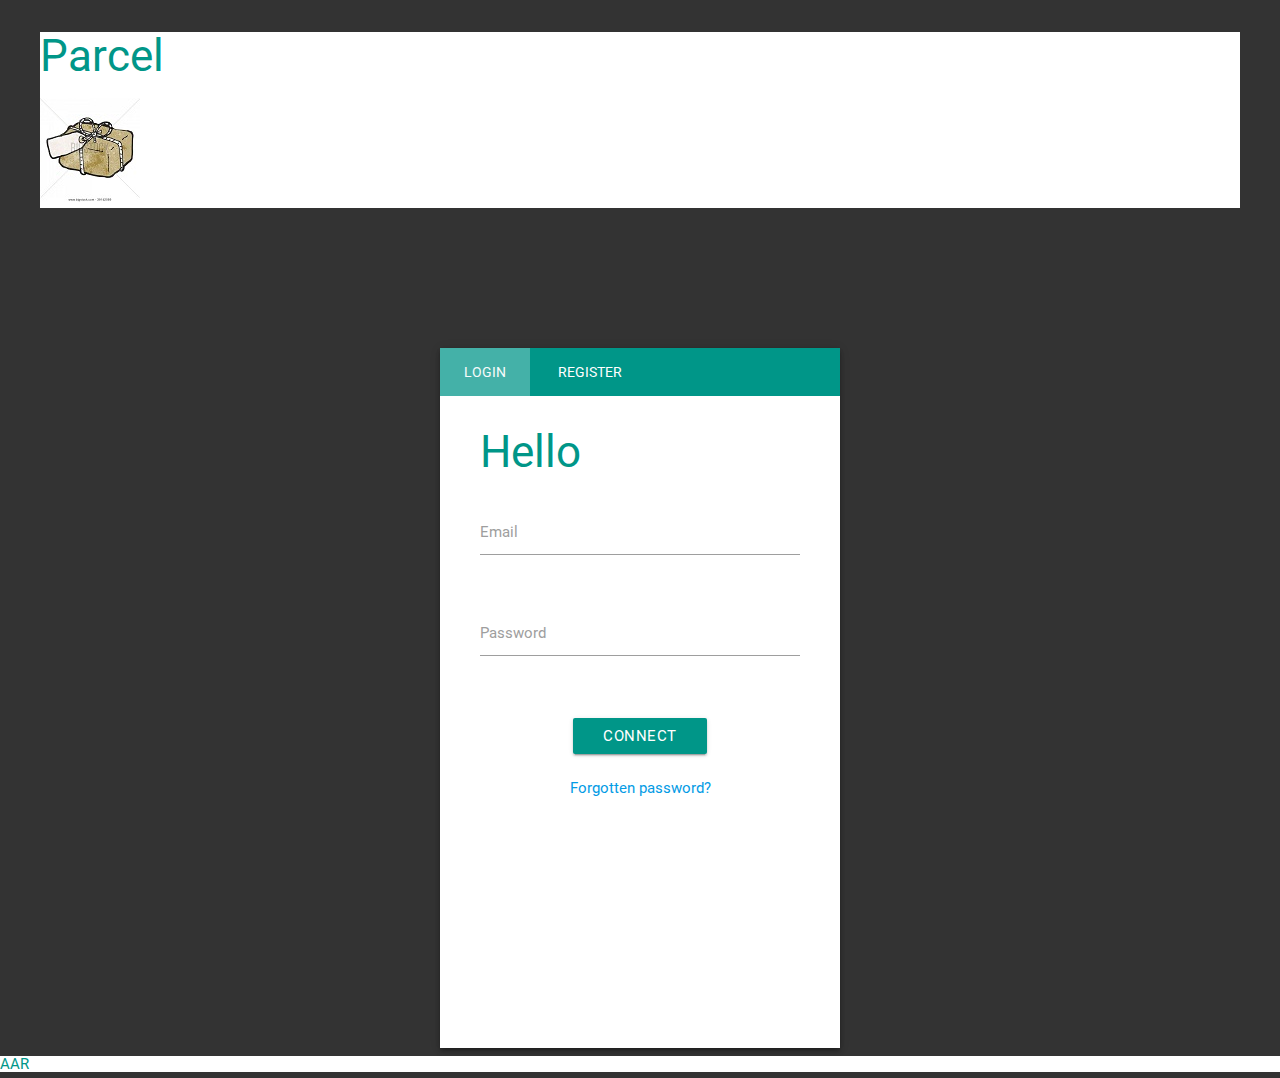
<file: index.html>
<!DOCTYPE html>
<html>
<head>
		<link href='http://fonts.googleapis.com/css?family=Lato:100,300' rel='stylesheet' type='text/css'>
	<!--Import Google Icon Font-->
		<link href="https://fonts.googleapis.com/icon?family=Material+Icons" rel="stylesheet">
		<!--Import materialize.css-->
		<link type="text/css" rel="stylesheet" href="css/materialize.min.css"  media="screen,projection"/>
	  
		<link rel ="stylesheet" href="css.css">
		
		<!--<!--Import jQuery before materialize.js-->
		<script type="text/javascript" src="https://code.jquery.com/jquery-3.2.1.min.js"></script>
		<script type="text/javascript" src="js/materialize.min.js"></script>
		<script src="js/jquery-3.2.1.js" type ="text/javascript"></script>
		<script src="js/funciones.js" type ="text/javascript"></script>
	
	<!--<script src="https://www.gstatic.com/firebasejs/3.6.10/firebase.js"></script>-->
	<script src="js/jquery-3.1.1.js"></script> 

	<link href ="https://fonts.googleapis.com/icon?family=Material+Icons" rel ="stylesheet">

	<meta name "viewport" content="whidth=device-width, initial-scale=1">
	
	<script src="https://ajax.googleapis.com/ajax/libs/jquery/3.1.1/jquery.min.js"></script>
	<script src="https://maxcdn.bootstrapcdn.com/bootstrap/3.3.7/js/bootstrap.min.js"></script>
	
	<meta charset="utf-8">
	<script src="http://ajax.googleapis.com/ajax/libs/jquery/2.1.1/jquery.min.js" type="text/javascript"></script>
	
	<script type="text/javascript">
	function login(){
	var email = $('#email').val();
	var password = $('#password').val();
		var body= {
			action:'selectandinsert',
			email:email,
			password:password,
			//password:repass
		};
		
		$.ajax({
			url:'http://localhost/Parcel/Server/',
			type:'POST',
			data:JSON.stringify(body),
			contentType:'application/json',
			dataType:'json',
			async:false,
			success:function(results){
				if(email === '' || password === ''){
					alert("Favor de llenar ambos campos");
				}else
				if(results.length === 0){
					alert("Datos de usuario Incorrectos");
				}else
				if(email === email || password === password){
					//abrirEnPestana(url);
					window.open("pageone.html");
					//win.document.write(data);
				}else{
					///.....................................
					}
				  }
				});	
		}		
		
/////////////////////////////////////////insert usuario//////////////////////////////////////////////
	function InsertUsuario(){
	var name = $('#name').val();
	var lastname = $('#lastname').val();
	var password = $('#passworduno').val();
	var repass = $('#password-confirm').val();
	var email = $('#emailuno').val();
		var body= {
			action:'insertUsuario',
			name:name,
			lastname:lastname,
			password:password,repass,
			email:email
		};
		$.ajax({
			url:'http://localhost/Parcel/Server/',
			type:'POST',
			data:JSON.stringify(body),
			contentType:'application/json',
			dataType:'json',
			async:false,
			success:function(results){
			if(results.message === "Dato Insertado"){
				alert("Welcome");
			}else if(email === '' || password === '' || Nombres === '' || Apellidos === ''){
				alert("Favor de llenar todos los campos");
			}else if(results.message === "Dato Insertado"){
				alert("Welcome");
			}else if(password !== repass){
				alert("Contraseñas No Coinciden");
			}else{
				//$("#").load("admin.html");
				}
	        }
		});	
	}
	</script>
	
</head>
<body style="background-color:#333;">

	<div class = "form-container">
		<div class="pkg-title" style = "background-color: white;">
		<div class="row" style="inline">
		<h3 class="teal-text">Parcel</h3>
		<img id="background" src="img/boxParcel.jpg" alt="" title="" /><!--Imagen de fondo que no se mueve-->
		</div>
		</div>
	</div>

<!--Import jQuery before materialize.js-->
		<script type="text/javascript" src="https://code.jquery.com/jquery-3.2.1.min.js"></script>
		<script type="text/javascript" src="js/materialize.min.js"></script>

<div class="container white z-depth-2">
	<ul class="tabs teal">
		<li class="tab col s3"><a class="white-text active" href="#login">login</a></li>
		<li class="tab col s3"><a class="white-text" href="#register">register</a></li>
	</ul>
	<div id="login" class="col s12">
		<form class="col s12">
			<div class="form-container">
				<h3 class="teal-text">Hello</h3>
				<div class="row">
					<div class="input-field col s12">
						<input id="email" type="email" class="validate">
						<label for="email">Email</label>
					</div>
				</div>
				<div class="row">
					<div class="input-field col s12">
						<input id="password" type="password" class="validate">
						<label for="password">Password</label>
					</div>
				</div>
				<br>
				<center>
					<button class="btn waves-effect waves-light teal" type="submit" name="action" onclick = "login();">Connect</button>
					<br>
					<br>
					<a href="">Forgotten password?</a>
				</center>
			</div>
		</form>
	</div>
	<div id="register" class="col s12">
		<form class="col s12">
			<div class="form-container">
				<h3 class="teal-text">Welcome</h3>
				<div class="row">
					<div class="input-field col s6">
						<input id="name" type="text" class="validate">
						<label for="name">First Name</label>
					</div>
					<div class="input-field col s6">
						<input id="lastname" type="text" class="validate">
						<label for="lastname">Last Name</label>
					</div>
				</div>
				<div class="row">
					<div class="input-field col s12">
						<input id="emailuno" type="email" class="validate">
						<label for="emailuno">Email</label>
					</div>
				</div>
				<div class="row">
					<div class="input-field col s12">
						<input id="email-confirm" type="email" class="validate">
						<label for="email-confirm">Email Confirmation</label>
					</div>
				</div>
				<div class="row">
					<div class="input-field col s12">
						<input id="passworduno" type="password" class="validate">
						<label for="passworduno">Password</label>
					</div>
				</div>
				<div class="row">
					<div class="input-field col s12">
						<input id="password-confirm" type="password" class="validate">
						<label for="password-confirm">Password Confirmation</label>
					</div>
				</div>
				<center>
					<button class="btn waves-effect waves-light teal" type="submit" name="action" onclick = "InsertUsuario();">Submit</button>
				</center>
			</div>
		</form>
	</div>
</div>	
	<div>
		<div class="pkg-title" style = "background-color: white;">
		<h6 class = "teal-text">AAR</h6>
		</div>
	</div>
</body>
</html>
</file>
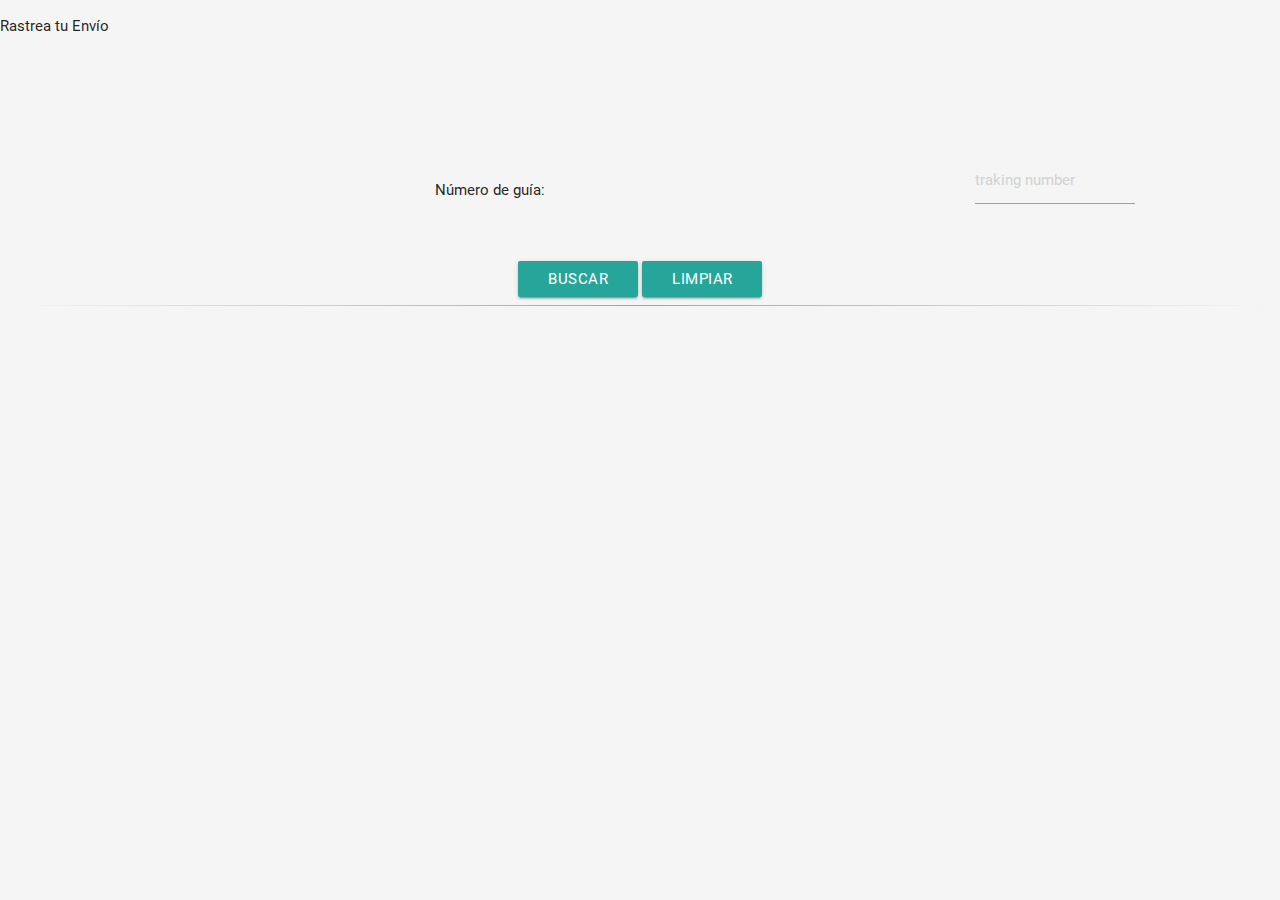
<file: pageone.html>
<!DOCTYPE html>
<html xmlns="http://www.w3.org/1999/xhtml">
<head>
<link href='http://fonts.googleapis.com/css?family=Lato:100,300' rel='stylesheet' type='text/css'>
	<!--Import Google Icon Font-->
		<link href="https://fonts.googleapis.com/icon?family=Material+Icons" rel="stylesheet">
		<!--Import materialize.css-->
		<link type="text/css" rel="stylesheet" href="css/materialize.min.css"  media="screen,projection"/>
	  
		<link rel ="stylesheet" href="css.css">
		
		<!--<!--Import jQuery before materialize.js-->
		<script type="text/javascript" src="https://code.jquery.com/jquery-3.2.1.min.js"></script>
		<script type="text/javascript" src="js/materialize.min.js"></script>
		<script src="js/jquery-3.2.1.js" type ="text/javascript"></script>
		<script src="js/funciones.js" type ="text/javascript"></script>
	
	<!--<script src="https://www.gstatic.com/firebasejs/3.6.10/firebase.js"></script>-->
	<script src="js/jquery-3.1.1.js"></script> 

	<link href ="https://fonts.googleapis.com/icon?family=Material+Icons" rel ="stylesheet">

	<meta name "viewport" content="whidth=device-width, initial-scale=1">
	
<meta http-equiv="Content-Type" content="text/html; charset=utf-8" />
<title>Untitled Document</title>

<script type="text/javascript">

	function trackship(){
	var trackNumber = $('#Guia').val();
		var body= {
			action:'showData',
			track_num:trackNumber,
		};
		$.ajax({
			url:'http://localhost/Parcel/Server/',
			type:'POST',
			data:JSON.stringify(body),
			contentType:'application/json',
			dataType:'json',
			async:false,
			success:function(results){
				if(trackNumber === ''){
					alert("Favor de llenar el campos");
				}else
				if(results.length === 0){
					alert("Datos incorrectos");
				}else
				if(trackNumber === trackNumber){
					//abrirEnPestana(ur
					window.location.href = ("tracknum.html");
				}else{
					///.....................................
					}
				  }
				});	
		}		
		</script>
		
		<script>
function keyCode(event) {
    var x = event.keyCode;
    if (x == 13) {
        trackship();
    }
}
</script>

</head>

<body>
	   
<div id="cuerpo">

		<!--Renglón tipo 2-->
		<div class="renglon">
			<div class="cuadro B margen_derecho">
				<div id="ctl00_PlaceHolderMain_ctl00__ControlWrapper_RichHtmlField" style="display:inline">
				<p>
				<span class=" breadcrumbCurrent "><span class=" ms-rteCustom-Titulo ">Rastrea tu Envío</span>
				</span>
				</p>
<p>
<span class=" ms-rteCustom-Titulo "></span>
</p>
<p>&nbsp;</p>
</div>
<div id="ctl00_PlaceHolderMain_ctl01__ControlWrapper_RichHtmlField" style="display:inline"></div>

<table width="100%" cellpadding="0" cellspacing="0" border="0">
<tbody>
<tr>
<td id="MSOZoneCell_WebPartWPQ1" valign="top">
<table toplevel border="0" cellpadding="0" cellspacing="0" width="100%">
<tbody>
<tr>
<td valign="top">
<div webpartid="f22eaa13-4dc9-4259-a77d-bf3a0962b570" haspers="false" id="WebPartWPQ1" width="100%" class="ms-WPBody" allowdelete="false" style="height:650px;overflow:auto;">



	<div>
	<br>
	<table class ="Ajuste">
	<tbody>
	<tr>
	<td style="text-align:center">
				<span class="letra">Número de guía:</span>
	<td style="width:220px">
		<input name="Guia" type="text" placeholder = "traking number" maxlength="15" id="Guia" class="Texto" style = "width:160px;" onkeydown = "keyCode(event)">
	
		<td style=" vertical-align:middle;">
		<select name="Periodo" id="Periodo" class="Texto">
		<option value="2017">2017</option>
		<option value="2016">2016</option>
		</select>
		<br>
		</td>
		</tr>
		</tbody>
		</table>
		<br>
		<div style="text-align:center;">
		<input type="button" name="Busqueda" value="BUSCAR" onclick = "trackship();" id="Busqueda" class="btn btn-Verde" style="width:120px;"> <!--onclick="javascript:WebForm_DoPostBackWithOptions(new WebForm_PostBackOptions("trackship()", "", true, "Validar", "", false, true))"-->
		<input type="button" name="Limpia" value="LIMPIAR" onclick="javascript:__doPostBack('Limpia','')" id="Limpia" class="btn btn-Morado" style="width:120px;margin-left: 0px">
		<div>
		<hr style="  border: 0; height: 1px; background-image: linear-gradient(to right, rgba(63, 189, 54, 0), rgba(63, 189, 54, 0.75), rgba(63, 189, 54, 0));">
		<span id="Mensaje" class="mns" style="display:inline-block;width:100%;"></span>
		</div>
		
		<select name="Periodo" id="Periodo" class="Texto">
		<option value="2017">2017</option>
		<option value="2016">2016</option>
		</select>
</body>
</html>
</file>
<file: css.css>
body
{
	background: #f5f5f5;
}

h5
{
	font-weight: 400;
}

.container
{
	margin-top: 80px;
	width: 400px;
	height: 700px;
}

.tabs .indicator
{
	background-color: #e0f2f1;
	height: 60px;
	opacity: 0.3;
}

.form-container
{
	padding: 40px;
	padding-top: 10px;
}

.confirmation-tabs-btn
{
	position: absolute;
}
</file>
